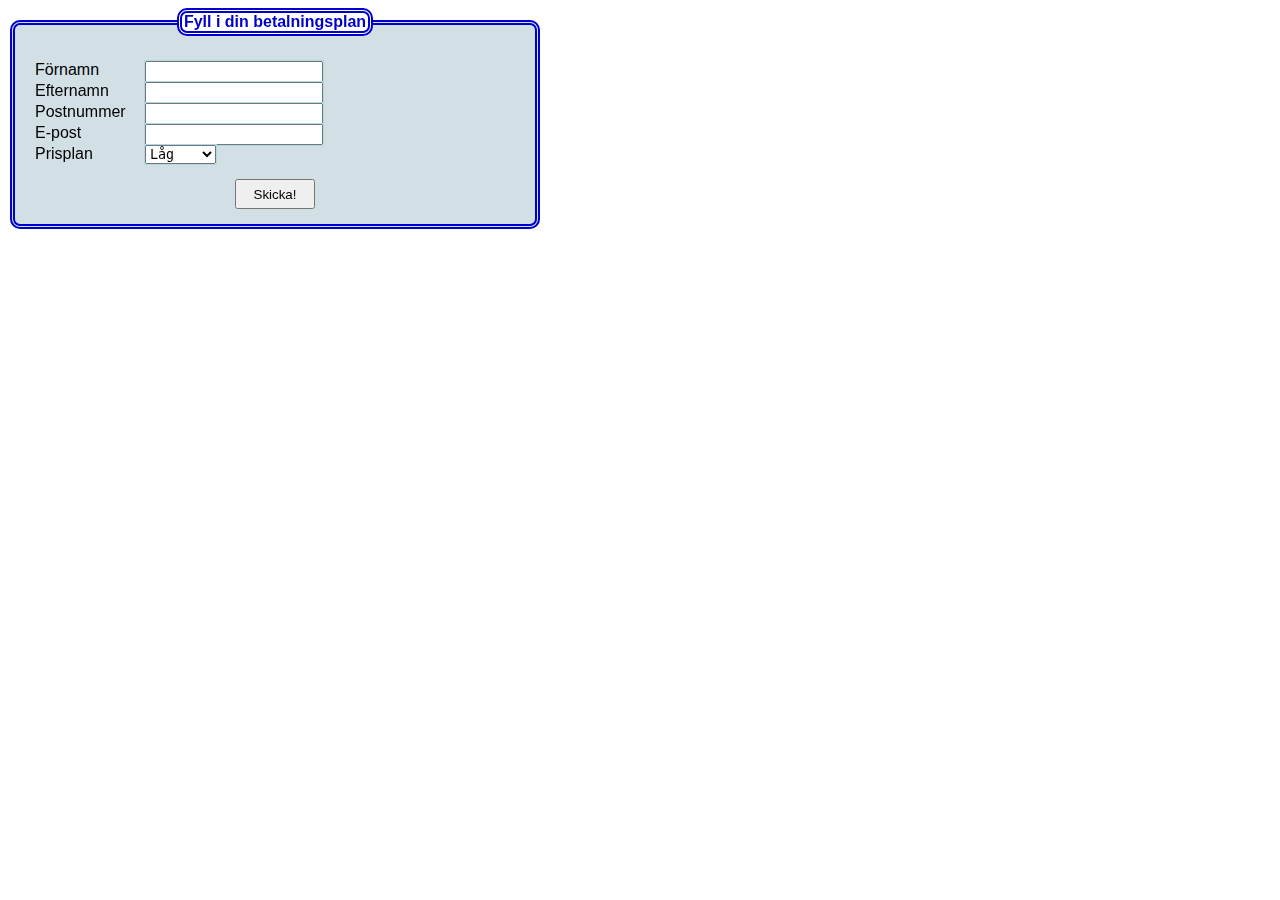
<file: 4-forms/index.html>
<!DOCTYPE html>
<html lang="sv">
<head>
    <meta charset="UTF-8" />
    <title>Javascript - Laboration 4 - Forms</title>
    <link rel="stylesheet" href="css/style.css" />
</head>
<body>
    <div id="content">
        <fieldset>
            <legend>
                Fyll i din betalningsplan
            </legend>
            <form name="payForm" method="post" id="payForm" action="http://voyager.lnu.se/tekinet/kurser/dtt/wp_webbteknik/process_form.php">
                <label>Förnamn</label><input type="text" class="text" id="firstName" name="firstName" autofocus="autofocus"/>
                <label>Efternamn</label><input type="text" class="text" id="lastName" name="lastName" />
                <label>Postnummer</label><input type="text" class="zipCode" id="zipCode" name="zipCode" />
                <label>E-post</label><input type="email" class="email" id="email" name="email" />
                <label>Prisplan</label>
                <select name="priceModel" id="priceModel">
                    <option>Låg</option>
                    <option>Mellan</option>
                    <option>Hög</option>
                </select>
                <div id="fullDim">
                    <div id="popup">
                       <!--javascript-genererat-->
                    </div>
                </div>
                <button type="submit" id="submitButton">Skicka!</button>
            </form>
        </fieldset>
    </div>
    <script src="scripts/validator.js"></script>
</body>
</html>
</file>
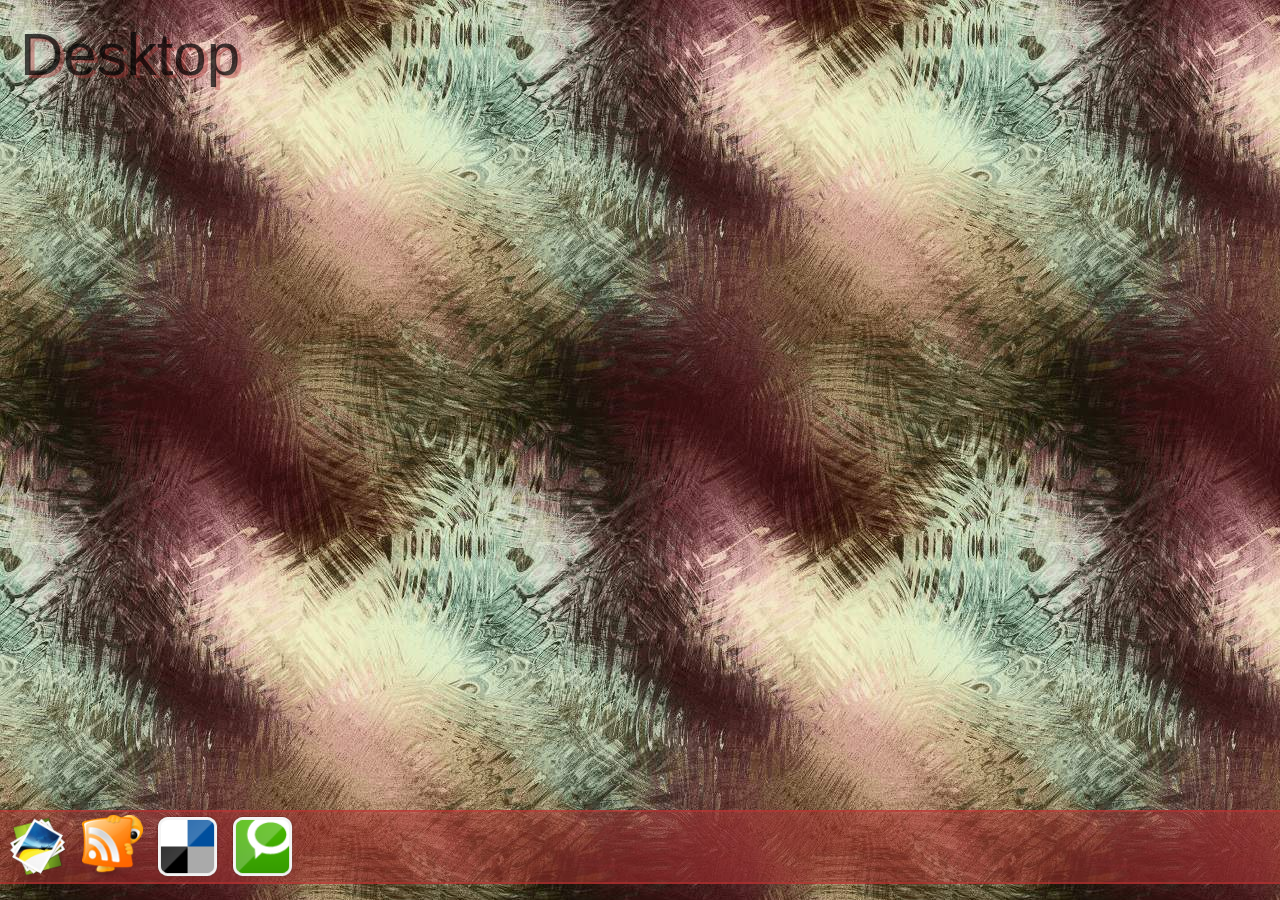
<file: 5-pwd/index.html>
<!DOCTYPE html>
<html lang="sv">
<head>
    <meta charset="UTF-8" />
    <title>Javascript - Project</title>
    <link rel="stylesheet" href="css/style.css" />
</head>
<body>
    <div id="desktop">
        <div id="header">
            Desktop
        </div>
    </div>
    <div id="taskbar">
        
    </div>
    <script src="scripts/window.js"></script>
    <script src="scripts/imageviewer.js"></script>
    <script src="scripts/imagewindow.js"></script>
    <script src="scripts/rssreader.js"></script>
    <script src="scripts/random.js"></script>
    <script src="scripts/memory.js"></script>
    <script src="scripts/message.js"></script>
    <script src="scripts/labbymezzage.js"></script>
    <script src="scripts/desktop.js"></script>
    </div>
</body>
</html>
</file>
<file: 4-forms/css/style.css>
@charset "utf-8";

#content {
    width: 100%;
}
fieldset {
    display: block;
    width: 500px;
    border : 5px double mediumblue;
    padding: 25px 10px 15px 10px;
    border-radius: 10px;
    background-color: #D2E0E6;
}
legend {
    font-family: "Arial Black", Gadget, sans-serif;
    font-size: 1em;
    font-weight: bold;
    color: mediumblue;
    border : 5px double mediumblue;
    border-radius: 10px;
    background-color: white;
    margin: auto;
}

label {
    float: left;
    clear: both;
    font-family: Arial, sans-serif;
    padding-left: 10px;
    padding-right: 5px;
    width: 100px;
}

input, select {
    float: left;
    font-family: "Lucida Console", Monaco, monospace;
    margin-left: 5px;
    outline: 1px solid lightblue;
}

.errorText {
    float: left;
    color: red;
}

select {
    margin-bottom: 15px;
}

button#submitButton {
    clear: both;
    display: block;
    margin: auto;
    width: 80px;
    height: 30px;
}

.validated {
    border: 2px solid blue;
    outline: 0;
}

#fullDim {
    display: none;
    position: absolute;
    z-index: 100;
    top: 0;
    right: 0;
    bottom: 0;
    left: 0;
    background: rgba(0, 0, 0, 0.6);
}

#fullDim.display {
    display: block;
}

#popup {
    position: relative;
    border: 1px solid pink;
    width: 30%;
    margin-left: -15%;
    left: 50%;
    top: 130px;
    background: white;
}
</file>
<file: 5-pwd/css/style.css>
* {
    margin: 0;
}

label {
    line-height: 0;
}
html {
    height: 100%;
    min-height: 100%;
}

body {
    height: 100%;
    /* fri licens för bakgrundsbilden, bantad från 1,5MB till ~50kb */
    background-image: url('../images/background.jpg');
    background-repeat: repeat;
    overflow: hidden;
}

#desktop {
    height: calc(100% - 90px);
}

#header {
    padding: 20px;
    font-size: 60px;
    font-family: Tahoma, Geneva, sans-serif;
    color: rgba(0,0,0, 0.70);
    text-shadow: 4px 3px rgba(175, 50, 50, 0.4);
}

#taskbar {
    display: block;
    position: relative;
    height: 70px;
    background-color: rgba(175, 50, 50, 0.5);
    border-top: 2px solid rgba(200, 50, 50, 0.5);
    border-bottom: 2px solid rgba(200, 50, 50, 0.5);
    z-index: 10000;
}

/*
 *=================================
 * För Javascriptgenererad html.
 *=================================
 */
.appWindow {
    display: inline-block;
    position: absolute;
    box-shadow: 1px 1px 25px 4px black;
    line-height: 1;
}

.appTitleBar {

    display: inline-block;
    border-color: #99ADC3;
    border-style: solid;
    border-width: 2px 2px 2px 2px;
    width: 100%;
    background-color: rgba(31, 58, 88, 0.95);
    color: #E7CDC0;
    font-weight: bold;
    height: 20px;
}

.appMenuBar {
    width: 100%;
    height: 20px;
    background-color: #99ADC3;
    border-top: 2px solid rgba(31, 58, 88, 0.95);
    border-left: 2px solid #99ADC3;
    border-right: 2px solid #99ADC3;
    border-bottom: 2px solid rgba(31, 58, 88, 0.95);
    overflow: hidden;
    font-size: 16px;
}

.appContent, .appWindowContent {
    width: 100%;
    /*height: calc(100% - 48px);*/
    background-color: rgba(207, 165, 143, 0.85);
    border-color: rgba(200, 50, 50, 0.6);
    border-style: solid;
    border-width: 0 2px 0 2px;
    text-align: center;
    overflow-y: auto;
}

.appWindowContent {
    overflow: hidden;
    background-color: black;
    border-left: 2px solid black;
    border-right: 2px solid black;
    border-bottom: 2px solid black;
}

.appStatusBar {
    width: 100%;
    height: 20px;
    background-color: #99ADC3;
    border: 2px solid rgba(31, 58, 88, 0.95);
    overflow: hidden;
    font-size: 14px;
}

.appTitleBar .appRemoveButtonAnchor {
    position: absolute;
    right: -1px;
    top: 3px;
}

.appTitleBarLabel {
    display: inline-block;
    text-indent: 5px;
    vertical-align: 4px;
}

.appTitleBarIcon {
    height: 90%;
    padding-top: 1px;
}

.appRemoveButton {
    background-color: #99ADC3;
    border: 1px solid #98ADC3;
}

.appStatusBarLabel {
    display: inline-block;
    text-indent: 5px;
}

.appStatusBarResizeIcon {
    height: 20px;
    width: 20px;
    float: right;
}

.image {
    width: 100%;
    height: auto;
}

.icon {
    height: 90%;
    padding: 3px 6px 0 6px;
}

.thumbImageAnchor {
    display: inline-block;
    text-align: center;
    background-color: #7B4B47;
    margin: 4px;
    border-radius: 3px;
    box-shadow: 1px 1px 25px 4px rgba(255, 255, 255, 0.6);
    vertical-align: middle;
}

.thumbImage {
    display: inline-block;
    background-color: white;
    box-shadow: 1px 1px 25px 4px rgba(255, 255, 255, 0.6);
    border-radius: 2px;
}

.rssItem {
    text-align: left;
    margin: 14px;
    border: 3px solid #7B4B47;
    background-color: rgba(255, 255, 255, 0.35);
    border-radius: 8px;
    box-shadow: 1px 1px 25px 4px rgba(255, 255, 255, 0.6);
    display: block;
}

.rssHeading {
    margin-top: 5px;
    padding-top: 1px;
    font-size: 16px;
    background-color: #7B4B47;
    color: #E7CDC0;
    text-indent: 10px;
    word-wrap: break-word;
    display: block;

}

.rssLink {
    display: block;
    font-size: 10px;
    padding-bottom: 2px;
    border-top: 1px solid #7B4B47;
    border-bottom: 1px solid #7B4B47;
    text-decoration: none;
    text-indent: 10px;
    word-wrap: break-word;
}

.rssMessage {
    display: block;
    font-size: 12px;
    margin: 10px;
    word-wrap: break-word;
}

.rssIntervalSetting, .rssFeedSetting, .labbyIntervalSetting, .labbyNumberSetting, .labbyAliasSetting {
    position: absolute;
    width: 100%;
    height: calc(100% - 71px);
    background-color: #99ADC3;
    top: 47px;
    border-left: 2px solid rgba(31, 58, 88, 0.95);
    border-right: 2px solid rgba(31, 58, 88, 0.95);
    display: none;
}

.rssSelect, .labbySelect {
    padding: 2px;
    margin: 20px;
    display: block;
}

.menuBody {
    display: block;
    padding: 0;
    margin-top: 2px;
}

.rssForm, .labbyForm {
    display: block;
    padding: 20px;
}

.menuItemTop {
    display: inline-block;
    max-width: 150px;
    padding-left: 20px;
    line-height: 1.1;
    padding-top: 1px;
    z-index: 1000000;
    position:absolute;
}


.menuItemMiddle:hover, .menuItemBottom:hover {
    background-color: rgba(31, 58, 88, 0.95);
    color: white;
}

.menuItemMiddle, .menuItemBottom {
    display: none;
    /* ändras av javascript till display: inline-block vid mouseenter */
    border-left: 2px solid rgba(31, 58, 88, 0.95);
    border-right: 2px solid rgba(31, 58, 88, 0.95);
    background-color: #99ADC3;
    min-height: 20px;
    min-width: 170px;
    padding-left: 0;
    padding-top: 3px;
    vertical-align: 2px;
    text-indent: 2px;
    margin-left: -10px;
}

.menuItemBottom {
    border-bottom: 2px solid rgba(31, 58, 88, 0.95);
}

.menuHead {
    display: inline-block;
    list-style: none;
    position: absolute;
    padding-left: 0;
    max-width: 340px;
    min-width: 340px;
}

.rssRadioLabel, .labbyRadioLabel {
    display: block;
    /*width: calc(100% - 100px);*/
    /*border: 1px solid black;*/
    line-height: 1.5;
}

.memoryBoard {
    display: block;
    width: 100%;
    overflow: hidden;
}
td a {
    display: block;
    border: solid cornflowerblue 2px;
    border-radius: 22%;
    width: 100%;
    background-color: #7B4B47;
    text-align: center;
    margin:0;
}
tbody {
    display: block;
    width: 100%;
}
tr {
    display: block;
    width: 100%;
    text-align: center;
}

td {
    display: inline-block;
    width: 18%; /*ändras med javascript beroende på antal bilder som visas*/
    margin: 2px 4px;
}

table img {
    width: 100%;
}
td a:hover, td a:focus {
    outline: 0;
    border: solid crimson 2px;
}

td a:active {
    position: relative;
    top: 1px;
    left: 1px;
}

.messageSection {
    clear: both;
}

.messageHeader {
    width: 80px;
    height: 70px;
    vertical-align: text-bottom;
}

.messageSection:nth-of-type(odd) .messageHeader {
    float: right;
}

.messageSection:nth-of-type(even) .messageHeader {
    float: left;

}
.messageBody {
    display: block;
    background-color: rgba(255, 255, 255, 0.80);
}

.messageText {
    padding: 3px;
    font-size: 13px;
    word-wrap: break-word;
}

.messageAuthor {
    display: block;
    position: relative;
    background-image: url('../images/user128.png');
    background-size: 50px 50px;
    background-repeat: no-repeat;
    background-position:center;
    width: 90px;
    min-height: 50px;
    max-height: 100px;
    vertical-align: text-bottom;
    word-wrap: break-word;

}

.messageAuthorName {
    position: absolute;
    top: 48px;
    font-size: 11px;
    color: #2B7DA2;
    width: 100%;
}

.messageSection:nth-of-type(odd) .messageAuthor{
    float: right;
}

.messageSection:nth-of-type(even) .messageAuthor{
    float: left;
}

.messageDateTime {
    font-size: 11px;
}

.messageSection:nth-of-type(odd) .messageDateTime {
    text-align: left;
    padding-left: 10px;
}

.messageSection:nth-of-type(even) .messageDateTime {
    text-align: right;
    padding-right: 10px;
}

.input {
    width: 100%;
    border-left: 2px solid rgba(200, 50, 50, 0.6);
    border-right: 2px solid rgba(200, 50, 50, 0.6);

}
textarea {
    position: relative;
    height: 40px;
    width: calc(100% - 109px);
    display: inline-block;
    background-color: #D4DBE3;
    margin: 0;
    padding: 5px 15px 5px 15px;
    resize: none;
    color: black;
    font-weight: bold;
    vertical-align: top;
    border: 0;
    font-size: 11px;

}

textarea:hover, textarea:focus, textarea:active {
    background-color: rgba(255, 255, 255, 0.90);
}

.send {
    background:-webkit-gradient( linear, left top, left bottom, color-stop(0.05, #1f3258), color-stop(1, #5874AC) );
    background:-moz-linear-gradient( center top, #f6b33d 5%, #d29105 100% );
    filter:progid:DXImageTransform.Microsoft.gradient(startColorstr='#f6b33d', endColorstr='#d29105');
    text-indent:0;
    border: none;
    display:inline-block;
    color:#ffffff;
    font-family: Arial sans-serif;
    font-size:15px;
    font-weight:bold;
    font-style:normal;
    line-height:47px;
    text-decoration:none;
    text-align:center;
    text-shadow:1px 1px 0 black;
    padding: 0;

    -webkit-touch-callout: none;
    -webkit-user-select: none;
    -khtml-user-select: none;
    -moz-user-select: none;
    -ms-user-select: none;
    user-select: none;
    cursor: default;

    position: relative;
    height: 50px;
    width: 79px;
    /*box-shadow: 3px 2px 10px;
    z-index: 1;*/
    /*margin-left: -4px;*/
}

.send:hover, .send:focus {
    outline: 0;
    background:-webkit-gradient( linear, left top, left bottom, color-stop(0.05, #5874AC), color-stop(1, #1f3258) );
    background:-moz-linear-gradient( center top, #5874AC 5%, #1f3258 100% );
    filter:progid:DXImageTransform.Microsoft.gradient(startColorstr='#1f3258', endColorstr='#5874AC');
    background-color:#d29105;
    border: none;
}

.send:active {
    position:relative;
    line-height:48px;
}

textarea:focus {
    outline: 0;
}


/*pratbubblorna i grunden skapade med http://html-generator.weebly.com/css-speech-bubble-generator.html*/
/*sedan har jag tweakat utifrån det*/
.messageSection:nth-of-type(odd) .messageBody
{
    position: relative;
    width: calc(100% - 100px);
    min-height: 55px;
    padding: 0;
    background: rgba(255, 255, 255, 0.80);
    border: #7B4B47 solid 2px;
    border-radius: 10px;
    float: left;
}

.messageSection:nth-of-type(odd) .messageBody:after
{
    content: "";
    position: absolute;
    top: 25px;
    right: -18px;
    border-style: solid;
    border-width: 11px 0 11px 19px;
    border-color: transparent rgba(255, 255, 255, 0.90);
    display: block;
    width: 0;
}

.messageSection:nth-of-type(odd) .messageBody:before
{
    content: "";
    position: absolute;
    top: 24.5px;
    right: -21px;
    border-style: solid;
    border-width: 12px 0 12px 20px;
    border-color: transparent #7B4B47;
    display: block;
    width: 0;
}

.messageSection:nth-of-type(even) .messageBody
{
    position: relative;
    /*width: 250px;*/
    width: calc(100% - 100px);
    min-height: 55px;
    padding: 0px;
    background: rgba(255, 255, 255, 0.80);
    border: #7B4B47 solid 2px;
    border-radius: 10px;
    float: right;
}

.messageSection:nth-of-type(even) .messageBody:after
{
    content: "";
    position: absolute;
    top: 25px;
    left: -18px;
    border-style: solid;
    border-width: 11px 19px 11px 0;
    border-color: transparent rgba(255, 255, 255, 0.90);
    display: block;
    width: 0;
}

.messageSection:nth-of-type(even) .messageBody:before
{
    content: "";
    position: absolute;
    top: 24.5px;
    left: -21px;
    border-style: solid;
    border-width: 12px 20px 12px 0;
    border-color: transparent #7B4B47;
    display: block;
    width: 0;
}
</file>
